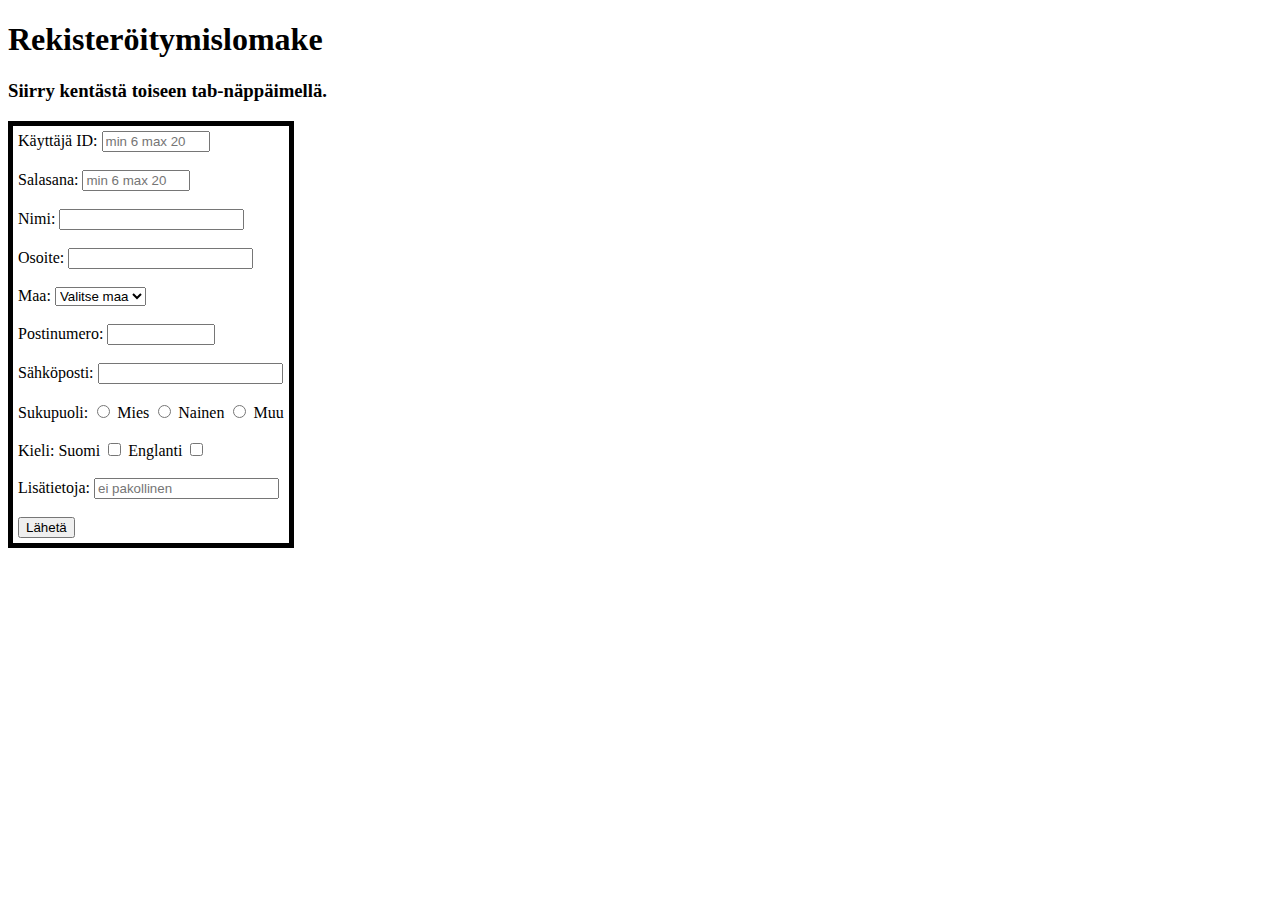
<file: index.html>
<!DOCTYPE html>
<html lang="fi">

<head>
    <meta charset="UTF-8">
    <meta name="viewport" content="width=device-width, initial-scale=1.0">
    <title>Lomake</title>
    <link rel="stylesheet" href="style.css">
</head>

<body>
    <h1>Rekisteröitymislomake</h1>
    <h3>Siirry kentästä toiseen tab-näppäimellä.</h3>
    <form action="tiedot.html" id="form" method="GET">
        <label for="userid">Käyttäjä ID:</label>
        <input type="text" id="userid" placeholder="min 6 max 20"
            oninput="this.value = this.value.replace(/[^0-9.]/g, '').replace(/(\..*)\./g, '$1');">
        <br>
        <br>
        <label for="passwrd">Salasana:</label>
        <input type="password" id="passwrd" placeholder="min 6 max 20">
        <br>
        <br>
        <label for="name">Nimi:</label>
        <input type="text" id="name">
        <br>
        <br>
        <label for="address">Osoite:</label>
        <input type="text" id="address">
        <br>
        <br>
        <label for="countries">Maa:</label>
        <select name="countries" id="countries" class="countries">
            <option value="choosecountry">Valitse maa</option>
            <option value="Suomi">Suomi</option>
            <option value="Venäjä">Venäjä</option>
            <option value="Ruotsi">Ruotsi</option>
            <option value="Saksa">Saksa</option>
        </select>
        <br>
        <br>
        <label for="postalcode">Postinumero:</label>
        <input type="text" id="postalcode"
            oninput="this.value = this.value.replace(/[^0-9.]/g, '').replace(/(\..*)\./g, '$1');">
        <br>
        <br>
        <label for="email">Sähköposti:</label>
        <input type="email" id="email">
        <br>
        <br>
        <label for="gender">Sukupuoli:</label>
        <input type="radio" name="gender" value="Mies">
        <label for="male">Mies</label>
        <input type="radio" name="gender" value="Nainen">
        <label for="female">Nainen</label>
        <input type="radio" name="gender" value="Muu">
        <label for="other">Muu</label>
        <br>
        <br>
        <label>Kieli:</label>
        <label for="finish">Suomi</label>
        <input type="checkbox" name="language" value="Suomi">
        <label for="english">Englanti</label>
        <input type="checkbox" name="language" value="Englanti">
        <br>
        <br>
        <label>Lisätietoja:</label>
        <input type="text" id="moreinfo" placeholder="ei pakollinen">
        <br>
        <br>
        <input type="submit" value="Lähetä" onclick="getData()" id="submit">
    </form>

    <script src="form.js"></script>
</body>

</html>
</file>
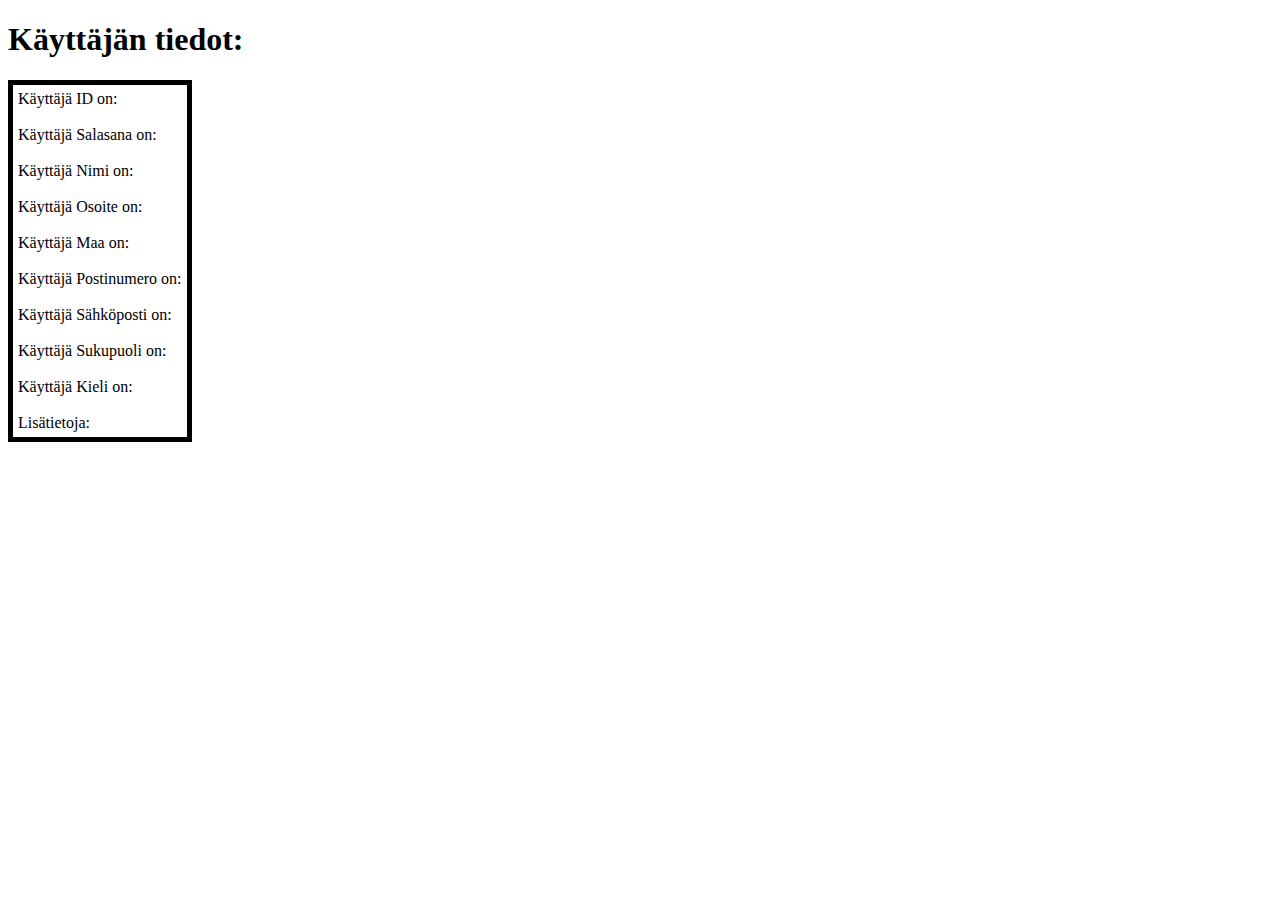
<file: tiedot.html>
<!DOCTYPE html>
<html lang="fi">

<head>
    <meta charset="UTF-8">
    <meta name="viewport" content="width=device-width, initial-scale=1.0">
    <title>Tiedot</title>
    <link rel="stylesheet" href="style.css">
</head>

<body>
    <h1>Käyttäjän tiedot:</h1>
    <div class="tiedot">
        Käyttäjä ID on: <span id="userid">ID</span><br><br>
        Käyttäjä Salasana on: <span id="passwrd">Salasana</span><br><br>
        Käyttäjä Nimi on: <span id="name">Nimi</span><br><br>
        Käyttäjä Osoite on: <span id="address">Osoite</span><br><br>
        Käyttäjä Maa on: <span id="country">Maa</span><br><br>
        Käyttäjä Postinumero on: <span id="postalcode">Postinumero</span><br><br>
        Käyttäjä Sähköposti on: <span id="email">Sähköposti</span><br><br>
        Käyttäjä Sukupuoli on: <span id="gender">Sukupuoli</span><br><br>
        Käyttäjä Kieli on: <span id="language">Kieli</span><br><br>
        Lisätietoja: <span id="moreinfo">Lisätietoja</span><br>
    </div>

    <script>
        document.getElementById("userid").innerHTML = localStorage.getItem("userId");
        document.getElementById("passwrd").innerHTML = localStorage.getItem("passWrd");
        document.getElementById("name").innerHTML = localStorage.getItem("userName");
        document.getElementById("address").innerHTML = localStorage.getItem("userAddress");
        document.getElementById("country").innerHTML = localStorage.getItem("country");
        document.getElementById("postalcode").innerHTML = localStorage.getItem("postalCode");
        document.getElementById("email").innerHTML = localStorage.getItem("eMail");
        document.getElementById("gender").innerHTML = localStorage.getItem("gender");
        document.getElementById("language").innerHTML = localStorage.getItem("language");
        document.getElementById("moreinfo").innerHTML = localStorage.getItem("moreInfo");


    </script>
</body>

</html>
</file>
<file: style.css>
#form {
    border: black 5px solid;
    padding: 5px 5px 5px 5px;
    float: left;
    text-align: justify;
}

#userid {
    width: 100px;
}

#passwrd {
    width: 100px;
}

#postalcode {
    width: 100px;
}

.tiedot {
    border: black 5px solid;
    padding: 5px 5px 5px 5px;
    float: left;
    text-align: justify;
}
</file>
